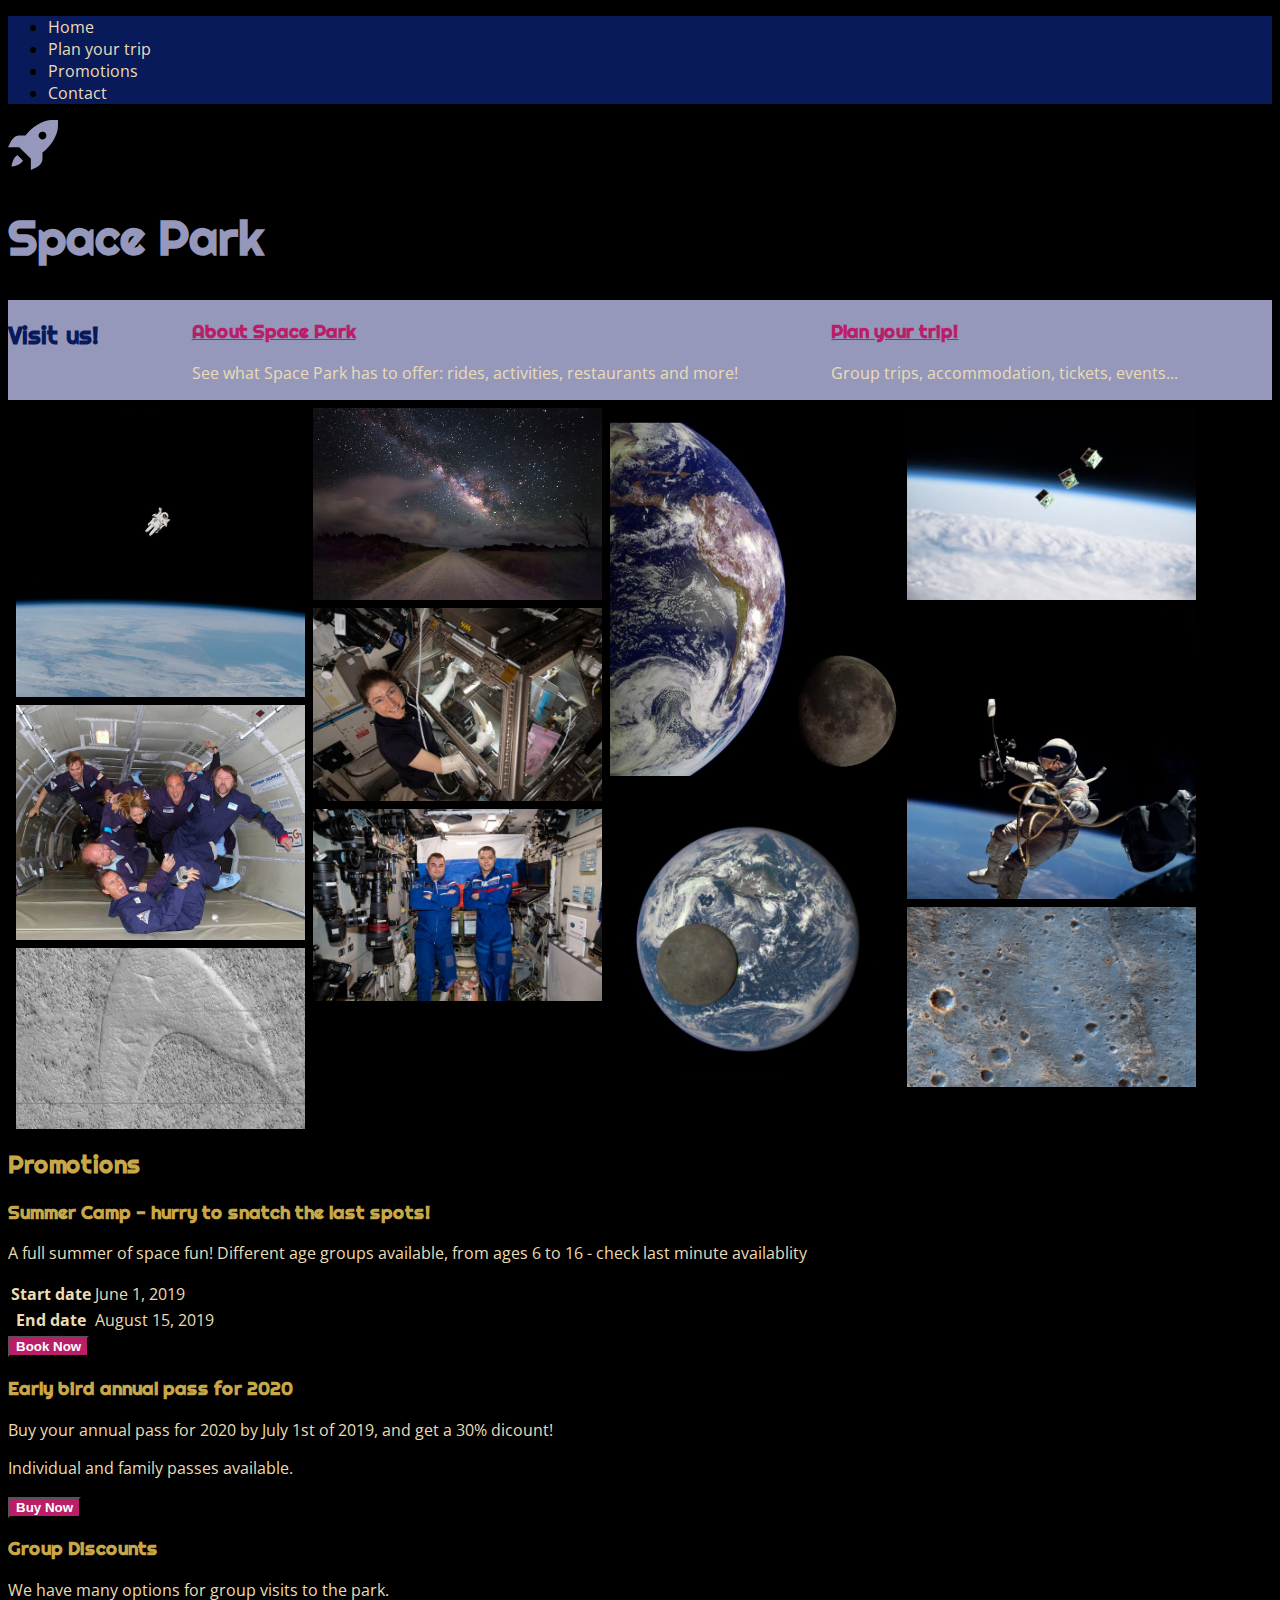
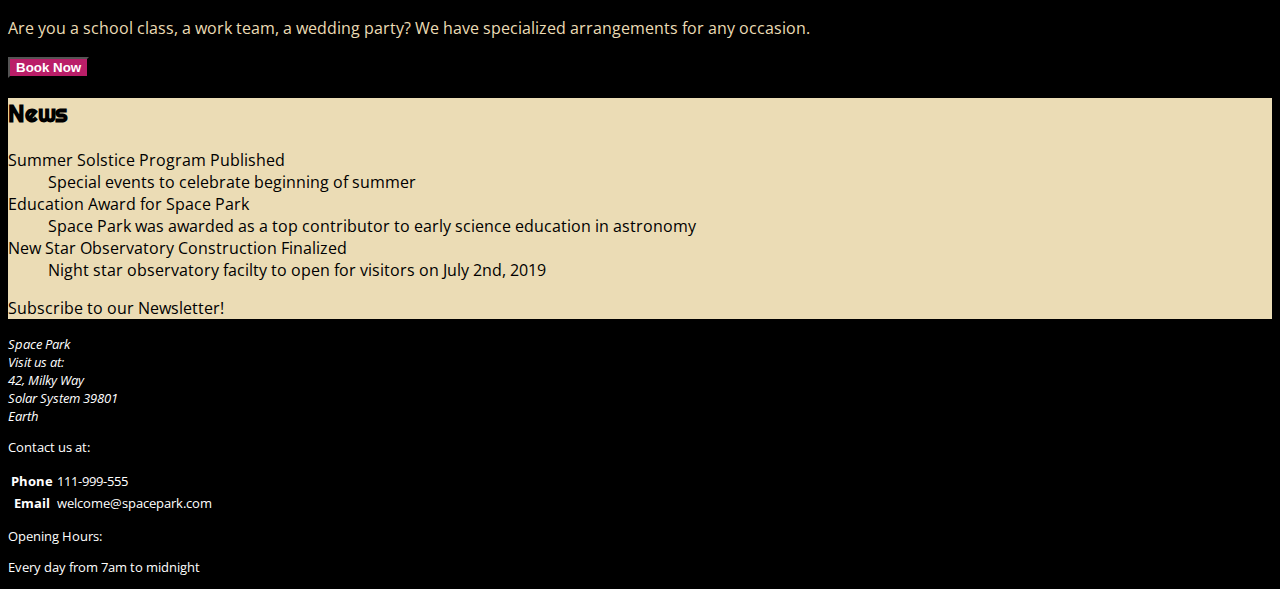
<file: index.html>
<!DOCTYPE html>

<html lang="en">
  <!-- PV: this is the homepage of the theme park -->

  <head>
    <title>Space Park - Homepage</title>
    <meta charset="UTF-8" />
    <meta
      name="description"
      content="Website of Space Park themepark, where you can find information on our activites, services, contact, location and opening hours."
    />
    <meta
      name="keywords"
      content="Theme Park, Space, Amusement Park, Family Fun"
    />
    <meta name="author" content="WD 4 7" />
    <meta name="viewport" content="width=device-width, initial-scale=1.0" />
    <link rel="stylesheet" type="text/css" href="StyleSheet/style.css" />
    <link
      href="https://fonts.googleapis.com/css?family=Righteous&display=swap"
      rel="stylesheet"
    />
    <link
      href="https://fonts.googleapis.com/css?family=Open+Sans|Righteous&display=swap"
      rel="stylesheet"
    />
  </head>

  <body>
    <nav>
      <ul>
        <li><a href="index.html">Home</a></li>
        <!-- PV: this is a link to Page 1 -->
        <li><a href="planyourtrip.html">Plan your trip</a></li>
        <!-- PV: this is a link to Page 2 -->
        <li><a href="about.html">Promotions</a></li>
        <!-- PV: this is a link to Promotions section -->
        <li><a href="#contactCard">Contact</a></li>
        <!-- PV: this is a link to Footer -->
      </ul>
    </nav>

    <main>
      <!--Header has h1 as main heading and logo. Afterwards each section has a h2 heading, and smaller divs have h3 headings -->
      <header>
        <!-- PV: I downloaded a free icon from here for the logo: https://svgsilh.com/image/2027086.html -->
        <object data="./images/logo.svg" height="50" width="50"></object>
        <h1>Space Park</h1>
      </header>

      <!-- PV: Section with links to Page 1 and Page 2 -->
      <section id="linkArea">
      <section class="gridlinkArea">
        <h2>Visit us!</h2>

        <!-- PV: CSS should later make these 2 divs below be two adjacent squares inviting a click to get to Page 1 and Page 2-->

        <div class="linkContent">
          <!-- Page 1 -->
          <h3><a href="about.html">About Space Park</a></h3>
          <p>
            See what Space Park has to offer: rides, activities, restaurants and
            more!
          </p>
        </div>

        <div class="linkContent">
          <!-- Page 2 -->
          <h3><a href="planyourtrip.html">Plan your trip!</a></h3>
          <p>Group trips, accommodation, tickets, events...</p>
        </div>
     </section>
     </section>

      <!-- PV: this is just a lone photo to have one here, I guess later on we will style some as background images, etc -->
      <!--DS image mosaic -->

 
        <div class="row">
            <div class="column">
            <img src="images/nasa-small.jpg">
            <img src="images/zerogravity.jpg">
            <img src="images/startrek.jpg">
            
            
            </div>
            
        
            
            <div class="column">
            <img src="images/starrynight.jpg">
            <img src="images/ISS1.jpg">
            <img src="images/iss2.jpg">
            
            
            </div>
        
            <div class="column">
            <img src="images/spacewalk.jpg">
            <img src="images/earth1.jpg">
            
            
            </div>
        
            <div class="column">
            
            <img src="images/freefall.jpg">
            <img src="images/S65-34635_small.jpg">
            <img src="images/moon.jpg">
            
            </div>   
        </div>
        
     
      

      <!-- This is the section for current promotions -->
      <section id="promotions">
        <h2>Promotions</h2>
        <!-- PV: These promotion divs can later be styled as a slideshow in CSS, a list, or boxes to click on-->
        <div class="promotionContent">
          <h3>Summer Camp - hurry to snatch the last spots!</h3>
          <p>
            A full summer of space fun! Different age groups available, from
            ages 6 to 16 - check last minute availablity
          </p>

          <table>
            <tr>
              <th>Start date</th>
              <td><time datetime="2019-06-01"> June 1, 2019</time></td>
            </tr>
            <tr>
              <th>End date</th>
              <td><time datetime="2019-08-15">August 15, 2019</time></td>
            </tr>
          </table>

          <button>Book Now</button>
        </div>

        <div class="promotionContent">
          <h3>Early bird annual pass for 2020</h3>
          <p>
            Buy your annual pass for 2020 by July 1st of 2019, and get a 30%
            dicount!
          </p>
          <p>Individual and family passes available.</p>

          <button>Buy Now</button>
        </div>

        <div class="promotionContent">
          <h3>Group Discounts</h3>
          <p>We have many options for group visits to the park.</p>
          <p>
            Are you a school class, a work team, a wedding party? We have
            specialized arrangements for any occasion.
          </p>

          <button>Book Now</button>
        </div>
      </section>

      <!-- PV: aside for a news feed, CSS can place it to the side of the screen for desktop, and to the bottom on mobile -->
    </main>

    <aside id="news">
      <h2>News</h2>
      <dl>
        <dt>Summer Solstice Program Published</dt>
        <dt></dt>
        <dd>Special events to celebrate beginning of summer</dd>
        <dt>Education Award for Space Park</dt>
        <dd>
          Space Park was awarded as a top contributor to early science education
          in astronomy
        </dd>
        <dt>New Star Observatory Construction Finalized</dt>
        <dd>
          Night star observatory facilty to open for visitors on
          <time datetime="2019-07-01">July 2nd, 2019</time>
        </dd>
      </dl>

      <!-- PV: form to input email to be added later -->
      <p>Subscribe to our Newsletter!</p>
    </aside>

    <footer>
      <address>
        Space Park<br />
        Visit us at:<br />
        42, Milky Way<br />
        Solar System 39801<br />
        Earth<br />
      </address>

      <div id="contatCard">
        <p>Contact us at:</p>

        <table>
          <tr>
            <th>Phone</th>
            <td>111-999-555</td>
          </tr>
          <tr>
            <th>Email</th>
            <td>welcome@spacepark.com</td>
          </tr>
        </table>
      </div>

      <div id="openingHours">
        <p>Opening Hours:</p>
        <p>Every day from 7am to midnight</p>
      </div>
    </footer>
  </body>
</html>
</file>
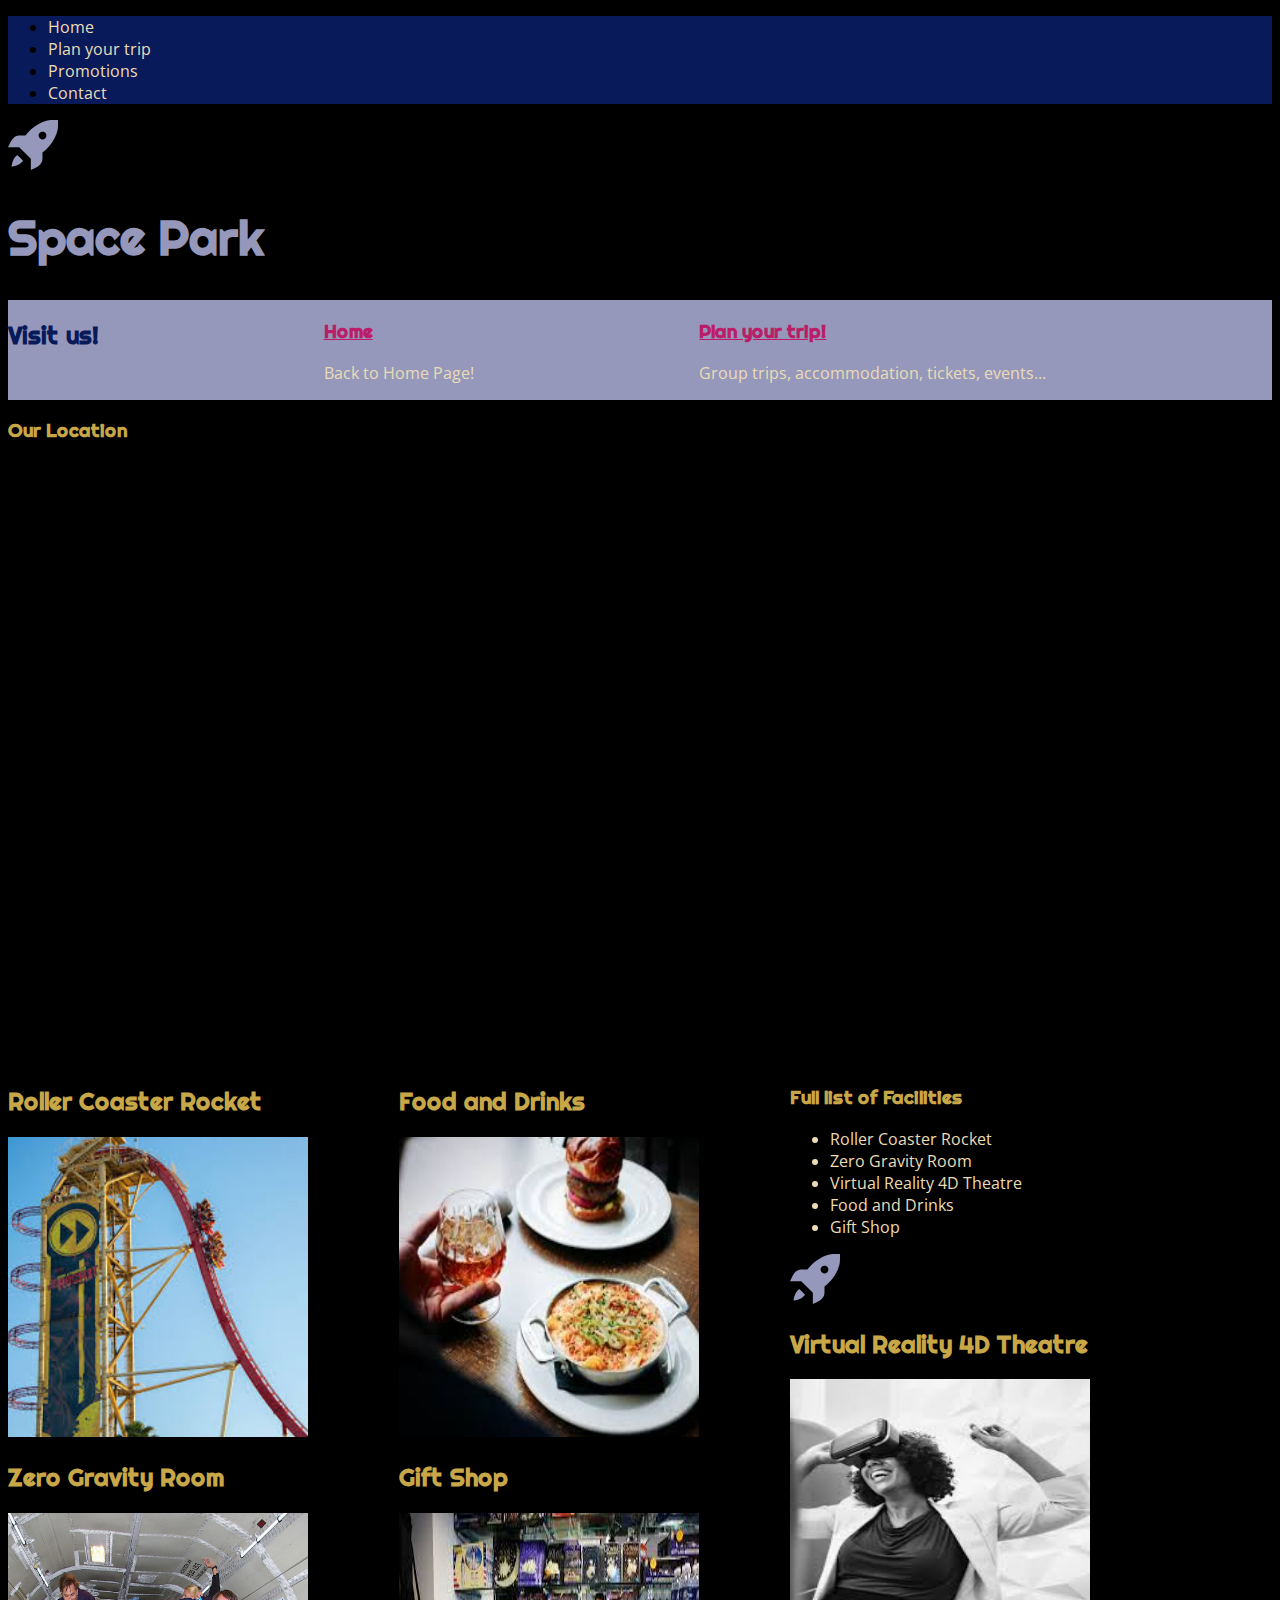
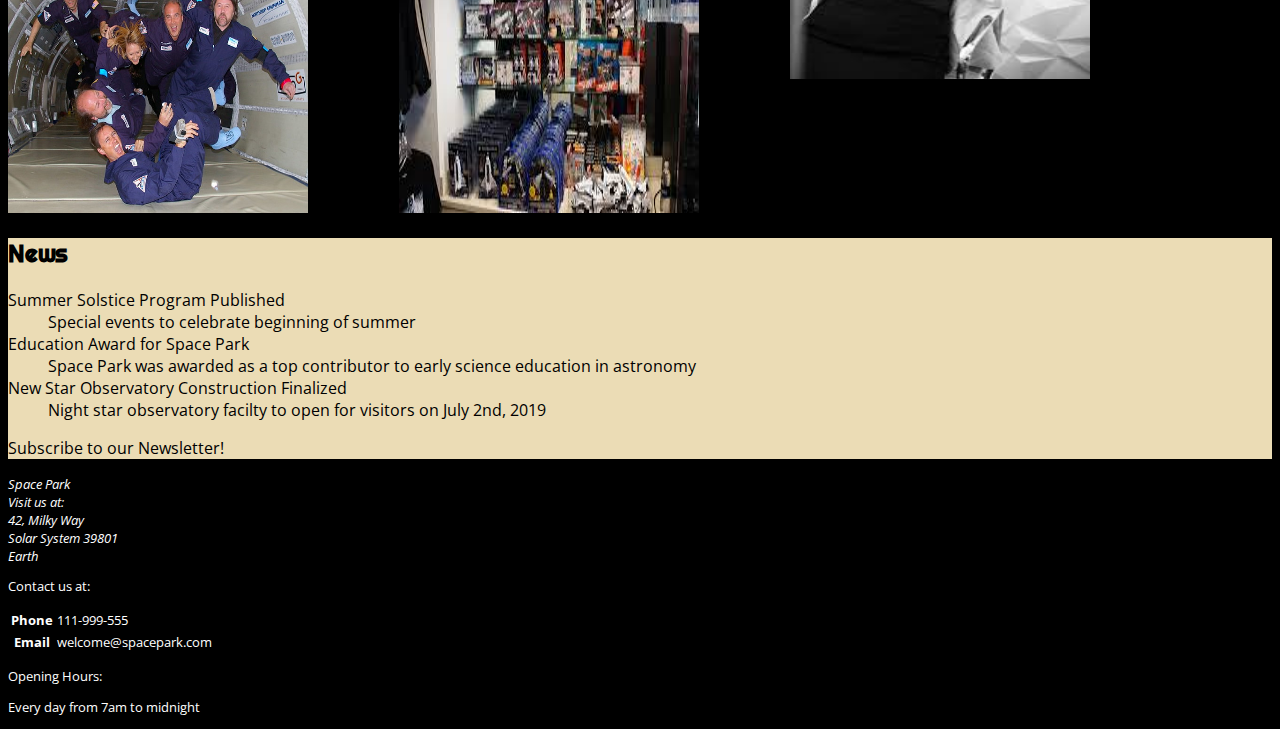
<file: about.html>
<!DOCTYPE html>
<!-- saved from url=(0065)file:///C:/Users/donsc/Downloads/Part2_HTML/Part2_HTML/index.html -->
<html lang="en">
  <!-- DV: Page 1 of the Theme Park -->

  <head>
    <meta http-equiv="Content-Type" content="text/html; charset=UTF-8" />
    <title>Space Park - About</title>

    <meta
      name="description"
      content="About Space Park themepark, where you can find information on our activites, services, contact, location and opening hours."
    />
    <meta
      name="keywords"
      content="Theme Park, Space, Amusement Park, Family Fun"
    />
    <meta name="author" content="WD 4 7" />
    <meta name="viewport" content="width=device-width, initial-scale=1.0" />
    <link rel="stylesheet" type="text/css" href="StyleSheet/style.css" />
    <link
      href="https://fonts.googleapis.com/css?family=Righteous&display=swap"
      rel="stylesheet"
    />
    <link
      href="https://fonts.googleapis.com/css?family=Open+Sans|Righteous&display=swap"
      rel="stylesheet"
    />
  </head>

  <!-- DS: left the list of links from PV as general reference on Page 1-->

  <body>
    <nav>
      <ul>
        <li><a href="index.html">Home</a></li>
        <!-- PV: this is a link to Page 1 -->
        <li><a href="planyourtrip.html">Plan your trip</a></li>
        <!-- PV: this is a link to Page 2 -->
        <li><a href="about.html">Promotions</a></li>
        <!-- PV: this is a link to Promotions section -->
        <li><a href="#contactCard">Contact</a></li>
        <!-- PV: this is a link to Footer -->
      </ul>
    </nav>
    <main>
      <!--DS: Repeating PV Header and Logo -->
      <header>
        <!-- PV: I downloaded a free icon from here for the logo: https://svgsilh.com/image/2027086.html -->
        <object data="./images/logo.svg" height="50" width="50"></object>
        <h1>Space Park</h1>
      </header>

      <!-- PV: Section with links to Page 1 and Page 2 -->
      <h6></h6>
      <section id="linkArea">
        <section class="gridlinkArea">
          <h2>Visit us!</h2>

          <!-- PV: CSS should later make these 2 divs below be two adjacent squares inviting a click to get to Page 1 and Page 2-->

          <div class="linkContent">
            <!-- Page 1 -->
            <h3><a href="index.html">Home</a></h3>
            <p>Back to Home Page!</p>
          </div>

          <div class="linkContent">
            <!-- Page 2 -->
            <h3><a href="planyourtrip.html">Plan your trip!</a></h3>
            <p>Group trips, accommodation, tickets, events...</p>
          </div>
        </section>
      </section>

      <!-- DS: Google Maps and Position of our facilities-->

      <h3>Our Location</h3>

      <iframe
        src="https://www.google.com/maps/embed?pb=!1m18!1m12!1m3!1d21412.59475595515!2d-95.11039408243413!3d29.542946585193654!2m3!1f0!2f0!3f0!3m2!1i1024!2i768!4f13.1!3m3!1m2!1s0x86409d0664806c7f%3A0x3ac923c5bf0a6208!2sSpace+Park+Dr%2C+Nassau+Bay%2C+TX+77058%2C+USA!5e0!3m2!1sen!2ses!4v1558556292915!5m2!1sen!2ses"
        width="800"
        height="600"
        frameborder="0"
        style="border:0"
        allowfullscreen
      ></iframe>

      <!-- This is the section with photos and heading for the facilities-->
      <div class="grid-container">
        <div class="grid-item">
          <!--Facilities1-->
          <h2>Roller Coaster Rocket</h2>
          <img
            src="images/rollercoaster.jpg"
            alt="Roller Coaster Rocket"
            width="300"
            height="300"
          />

          <h2>Zero Gravity Room</h2>
          <img
            src="images/zerogravity.jpg"
            alt="Zero Gravity Room"
            width="300"
            height="300"
          />


        </div>
        <div class="grid-item">
          <!--Facilities2-->
          <h2>Food and Drinks</h2>
          <img
            src="images/fand.jpg"
            alt="Food and Drinks"
            width="300"
            height="300"
          />
          <h2>Gift Shop</h2>
          <img
            src="images/giftshop.jpg"
            alt="Gift Shop"
            width="300"
            height="300"
          />
        </div>

        <!-- DS: List of all the facilities section -->

        <div class="grid-item">
          <!--FacilitiesList-->
          <h3>Full list of Facilities</h3>

          <ul>
            <li>Roller Coaster Rocket</li>
            <li>Zero Gravity Room</li>
            <li>Virtual Reality 4D Theatre</li>
            <li>Food and Drinks</li>
            <li>Gift Shop</li>
            
          </ul>
            
        <object data="./images/logo.svg" height="50" width="50"></object>



            
          <h2>Virtual Reality 4D Theatre</h2>
          <img
            src="images/vr4d.jpg"
            alt="Virtual Reality 4D Theatre"
            width="300"
            height="300"
          />
        </div>
      </div>
    </main>

    <!-- DS: leaving Footer section the same as Home Page -->
    <!-- PV: aside for a news feed, CSS can place it to the side of the screen for desktop, and to the bottom on mobile -->
    <aside id="news">
      <h2>News</h2>
      <dl>
        <dt>Summer Solstice Program Published</dt>
        <dt></dt>
        <dd>Special events to celebrate beginning of summer</dd>
        <dt>Education Award for Space Park</dt>
        <dd>
          Space Park was awarded as a top contributor to early science education
          in astronomy
        </dd>
        <dt>New Star Observatory Construction Finalized</dt>
        <dd>
          Night star observatory facilty to open for visitors on
          <time datetime="2019-07-01">July 2nd, 2019</time>
        </dd>
      </dl>

      <!-- PV: form to input email to be added later -->
      <p>Subscribe to our Newsletter!</p>
    </aside>

    <footer>
      <address>
        Space Park<br />
        Visit us at:<br />
        42, Milky Way<br />
        Solar System 39801<br />
        Earth<br />
      </address>

      <div id="contatCard">
        <p>Contact us at:</p>

        <table>
          <tr>
            <th>Phone</th>
            <td>111-999-555</td>
          </tr>
          <tr>
            <th>Email</th>
            <td>welcome@spacepark.com</td>
          </tr>
        </table>
      </div>

      <div id="openingHours">
        <p>Opening Hours:</p>
        <p>Every day from 7am to midnight</p>
      </div>
    </footer>
  </body>
</html>
</file>
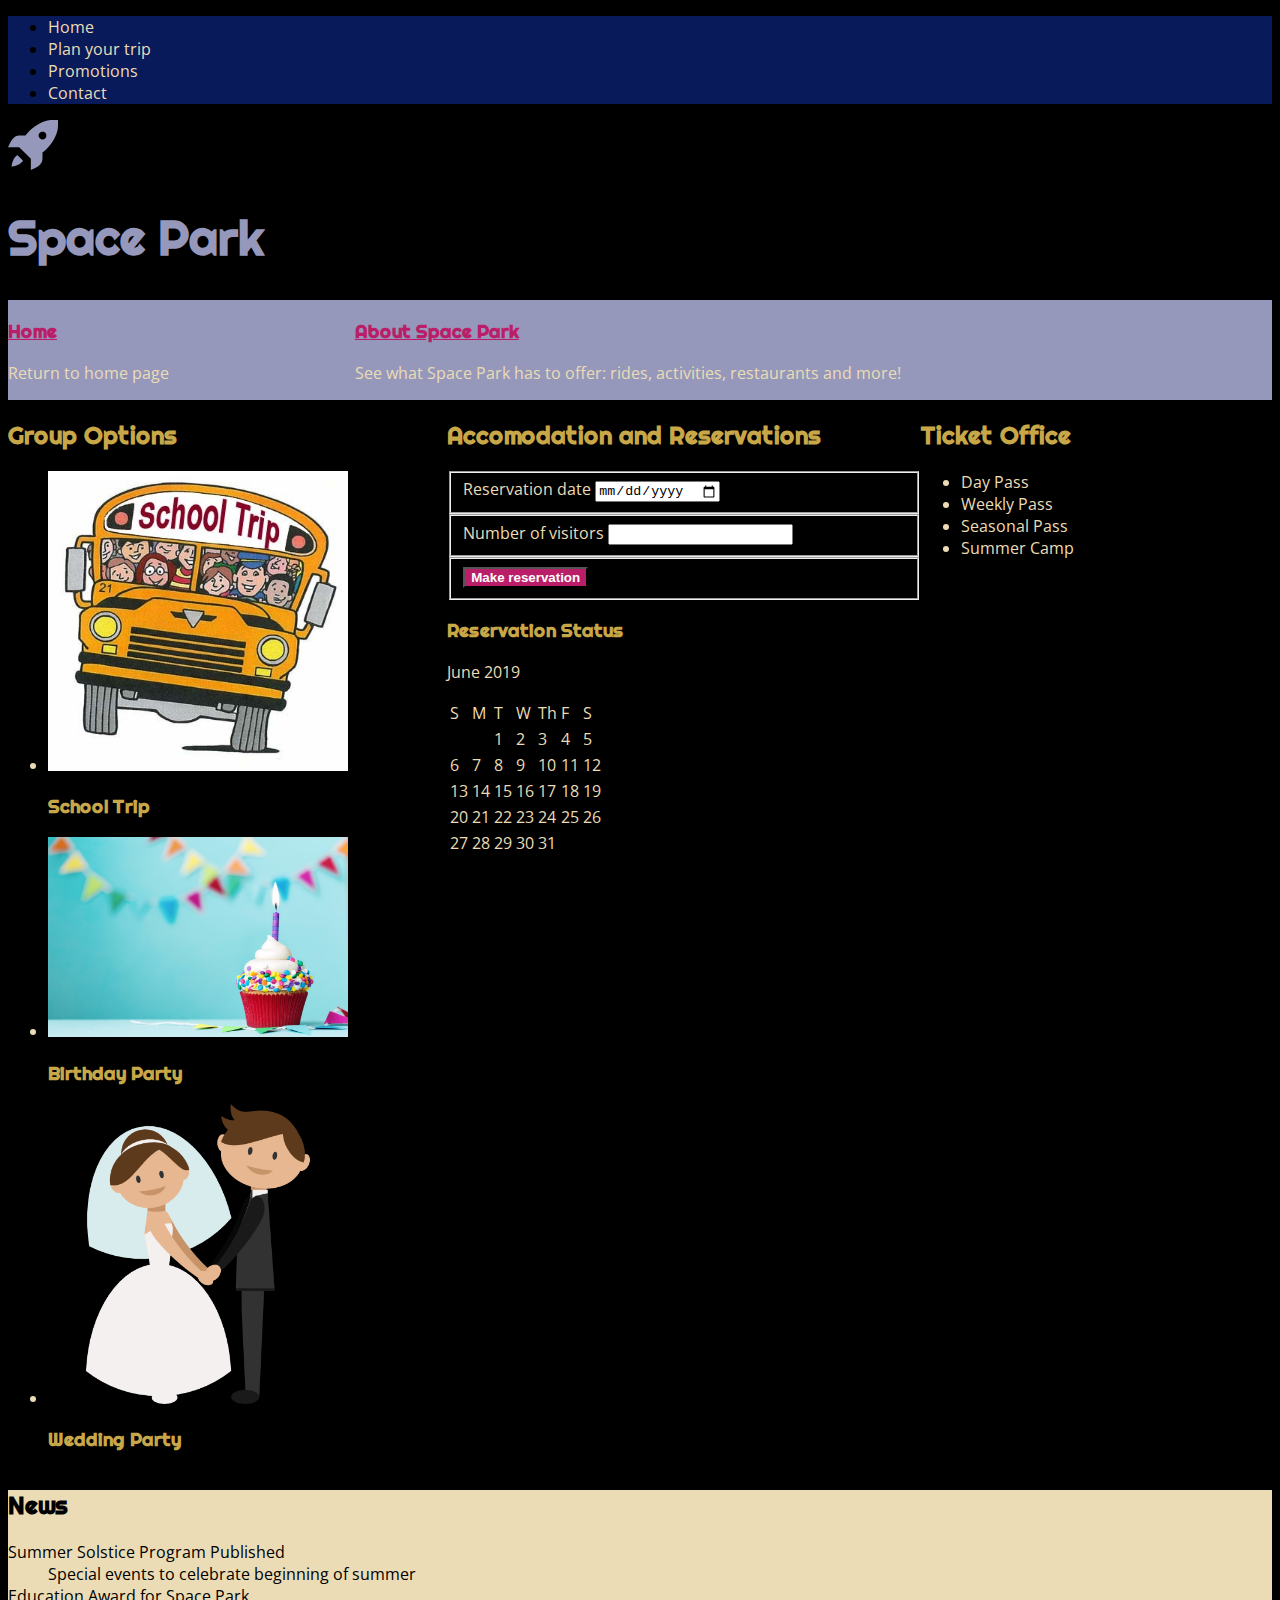
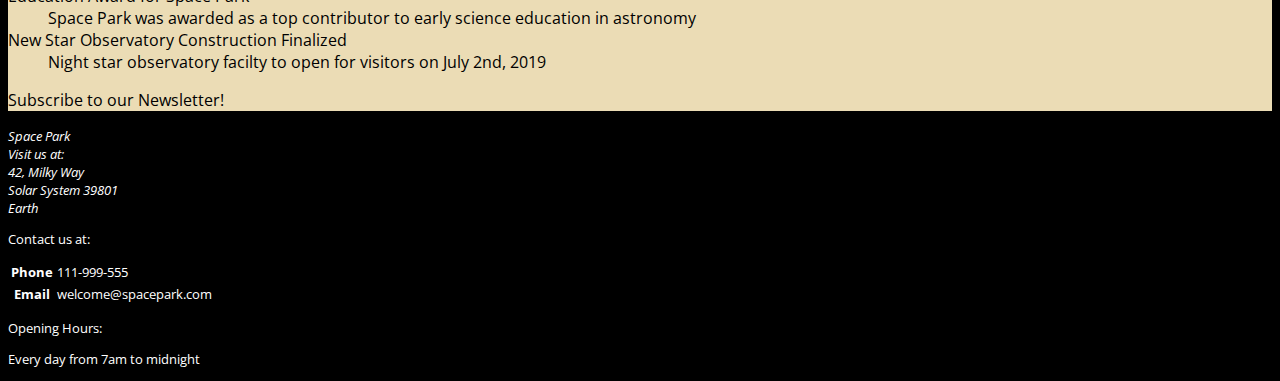
<file: planyourtrip.html>
<!DOCTYPE html>

<html lang="en">
<!-- YK: this is the Plan Your Trip page of the theme park -->
<!-- YK: Many parts are taken directly from Home page constructed by PV -->

<head>
	<title>Space Park - Plan Your Trip</title>
	<meta charset="UTF-8">
	<meta name="description" content="Plan your trip to the Space Park. For birthday, school trip or wedding.">
	<meta name="keywords" content="Theme Park, Space, Amusement Park, Family Fun">
	<meta name="author" content="WD 4 7">
	<meta name="viewport" content="width=device-width, initial-scale=1.0">
	<link rel="stylesheet" type="text/css" href="StyleSheet/style.css">
	<link href="https://fonts.googleapis.com/css?family=Righteous&display=swap" rel="stylesheet"> 
	<link href="https://fonts.googleapis.com/css?family=Open+Sans|Righteous&display=swap" rel="stylesheet"> 
</head>

<body>
	<nav>
		<ul>
			<li><a href="index.html">Home</a></li> <!-- PV: this is a link to Page 1 -->
			<li><a href="planyourtrip.html">Plan your trip</a></li> <!-- PV: this is a link to Page 2 -->
			<li><a href="about.html">Promotions</a></li> <!-- PV: this is a link to Promotions section -->
			<li><a href="#contactCard">Contact</a></li> <!-- PV: this is a link to Footer -->
		</ul>
	</nav>
	<main>

		<!--Header has h1 as main heading and logo. Afterwards each section has a h2 heading, and smaller divs have h3 headings -->
		<header>
			<!-- PV: I downloaded a free icon from here for the logo: https://svgsilh.com/image/2027086.html -->
			<object data="./images/logo.svg" height="50" width="50"></object>
			<h1>Space Park</h1>
		</header>


		<!-- PV: Section with links to Page 1 and Page 2 -->
		<section id="linkArea">
            <section class="gridlinkArea">
			<!-- PV: CSS should later make these 2 divs below be two adjacent squares inviting a click to get to Page 1 and Page 2-->
			<div class="linkContent">
				<!-- Home page -->
				<h3><a href="index.html">Home</a></h3>
				<p>Return to home page</p>
			</div>

			<div class="linkContent">
				<!-- Page 2 - About page -->
				<h3><a href="about.html">About Space Park</a></h3>
				<p>See what Space Park has to offer: rides, activities, restaurants and more!</p>
			</div>
            </section>
		</section>

		<!-- This is the section for group options at park -->
        <div class="grid-container">
        
		<section id="groupOptions">
			<h2>Group Options</h2>

			<ul>
				<li>
                    <div class="grid-item">
					<img src="images/schooltrip.jpg" height="300" width="300" alt="school trip image" />
					<h3>School Trip</h3>
                </li>    
				
				<li>
                    <div class="grid-item">
					<img src="images/bdayparty.jpg" width="300" alt="birthday party image" />
					<h3>Birthday Party</h3>
                    
				</li>
				<li>
                    <div class="grid-item">
					<img src="images/weddingparty.png" height="300" width="300" alt="wedding party image" />
					<h3>Wedding Party</h3>
                   
				</li>
			</ul>
		</section>
        

		<!-- This is the section for accomodation and reservation making -->
		<section id="reservations">
			<h2>Accomodation and Reservations</h2>

			<form>
				<fieldset>
					<label for="date">Reservation date</label>
					<input type="date" id="date" name="date" />
				</fieldset>
				<fieldset>
					<label for="visitorcount">Number of visitors</label>
					<input type="number" id="visitorcount" name="visitorcount" />
				</fieldset>
				<fieldset>
					<button type="submit">Make reservation</button>
				</fieldset>
			</form>

			<div id="reservationStatus">
				<h3>Reservation Status</h3>
				<div>
					<p>June 2019</p>
					<table>
						<tr>
							<td>S</td>
							<td>M</td>
							<td>T</td>
							<td>W</td>
							<td>Th</td>
							<td>F</td>
							<td>S</td>
						</tr>
						<tr>
							<td></td>
							<td></td>
							<td>1</td>
							<td>2</td>
							<td>3</td>
							<td>4</td>
							<td>5</td>
						</tr>
						<tr>
							<td>6</td>
							<td>7</td>
							<td>8</td>
							<td>9</td>
							<td>10</td>
							<td>11</td>
							<td>12</td>
						</tr>
						<tr>
							<td>13</td>
							<td>14</td>
							<td>15</td>
							<td>16</td>
							<td class="selected">17</td>
							<td>18</td>
							<td>19</td>
						</tr>
						<tr>
							<td>20</td>
							<td>21</td>
							<td>22</td>
							<td>23</td>
							<td>24</td>
							<td>25</td>
							<td>26</td>
						</tr>
						<tr>
							<td>27</td>
							<td>28</td>
							<td>29</td>
							<td>30</td>
							<td>31</td>
							<td></td>
							<td></td>
						</tr>
					</table>
				</div>
			</div>
		</section>

		<section id="ticketOffice">
			<h2>Ticket Office</h2>
			<ul>
				<li>Day Pass</li>
				<li>Weekly Pass</li>
				<li>Seasonal Pass</li>
				<li>Summer Camp</li>
			</ul>
		</section>

	</main>

	<!-- PV: aside for a news feed, CSS can place it to the side of the screen for desktop, and to the bottom on mobile -->
	<aside id="news">
		<h2>News</h2>
		<dl>
			<dt>Summer Solstice Program Published<dt>
			<dd>Special events to celebrate beginning of summer</dd>
			<dt>Education Award for Space Park</dt>
			<dd>Space Park was awarded as a top contributor to early science education in astronomy</dd>
			<dt>New Star Observatory Construction Finalized</dt>
			<dd>Night star observatory facilty to open for visitors on <time datetime="2019-07-01">July 2nd, 2019</time></dd>
		</dl>

		<!-- PV: form to input email to be added later -->
		<p>Subscribe to our Newsletter!</p>
	</aside>

	<footer>
		<address>
			Space Park<br>
			Visit us at:<br>
			42, Milky Way<br>
			Solar System 39801<br>
			Earth<br>
		</address>

		<div id="contatCard">
			<p>Contact us at:</p>

			<table>
				<tr>
					<th>Phone</th>
					<td>111-999-555</td>
				</tr>
				<tr>
					<th>Email</th>
					<td>welcome@spacepark.com</td>
				</tr>
			</table>
		</div>

		<div id="openingHours">
			<p>Opening Hours:</p>
			<p>Every day from 7am to midnight </p>
		</div>
	
	</footer>
</body>

</html>
</file>
<file: StyleSheet/style.css>
/* COLOR SCHEME:
1. BLACK -- rgb(0, 0, 0) -- #000
2. DEEP BLUE -- rgb(8, 26, 90) -- #081A5A
3. LIGHT BLUE -- rgb(149, 152, 187) -- #9598BB
4. GOLD -- rgb(200, 167, 72) -- #C8A748
5. PALE YELLOW -- rgb(235, 220, 181) -- #EBDCB5
6. WHITE -- rgb(255, 255, 255) -- #FFF

BUTTONS & HIGHLIGHTS - pink -- rgb(186, 30, 104)-- #BA1E68

Fonts:
Space Park title - Righteous
Rest - Open Sans
*/

{
    box-sizing: border-box;
}


body {
  background-color: rgb(0, 0, 0);
  font-family: "Open Sans", sans-serif;
}

/* Nav Area */

nav {
  grid-area: nav;
}

nav {
  background-color: rgb(8, 26, 90);
}

nav a {
  color: rgb(235, 220, 181);
  text-decoration: none;
}

/* Header */

header {
  grid-area: header;
}


header {
  color: rgb(149, 152, 187);
}

header h1 {
  font-family: "Righteous", fantasy;
  font-size: 3em;
}

h2,

h3 {
  font-family: "Righteous", fantasy;
}

/*LinkArea */

#linkArea {
  grid-area: main;
}

.gridlinkArea {
  display: grid;
  grid-template-columns: auto auto auto;
  grid-template-areas: "header", "header" "p", "p";
  background-color: rgba(149,152,187);
}

#linkArea h2 {
  background-color: rgb(149, 152, 187);
  color: rgb(8, 26, 90);
}

#linkArea h3 a {
  color: rgb(186, 30, 104);
}
/* Mosaic of Images */

.row {
    display:flex;
    flex-wrap:wrap;
    padding: 0 4px;
    height: auto;
    
}

.column {
    flex:100%;
    max-width:23%;
    padding: 0 4px;
    height: auto;
}

.column img {
  margin-top: 8px;
  vertical-align:middle;
  width: 100%;
}


@media screen and (max-width: 1200px) {
  .column {
    flex: 100%;
    max-width: 100%;
  }

}

.grid-container {
    display:grid;
    grid-template-columns: auto auto auto auto;
    
    
}


main {
  color: rgb(235, 220, 181);
}

main h2,
main h3 {
  color: rgb(200, 167, 72);
}

button {
  background-color: rgb(186, 30, 104);
  color: white;
  font-weight: bold;
}

aside {
  background-color: rgb(235, 220, 181);
  color: rgb(0, 0, 0);
}

footer {
  color: rgb(255, 255, 255);
  font-size: 0.8em;
}
</file>
